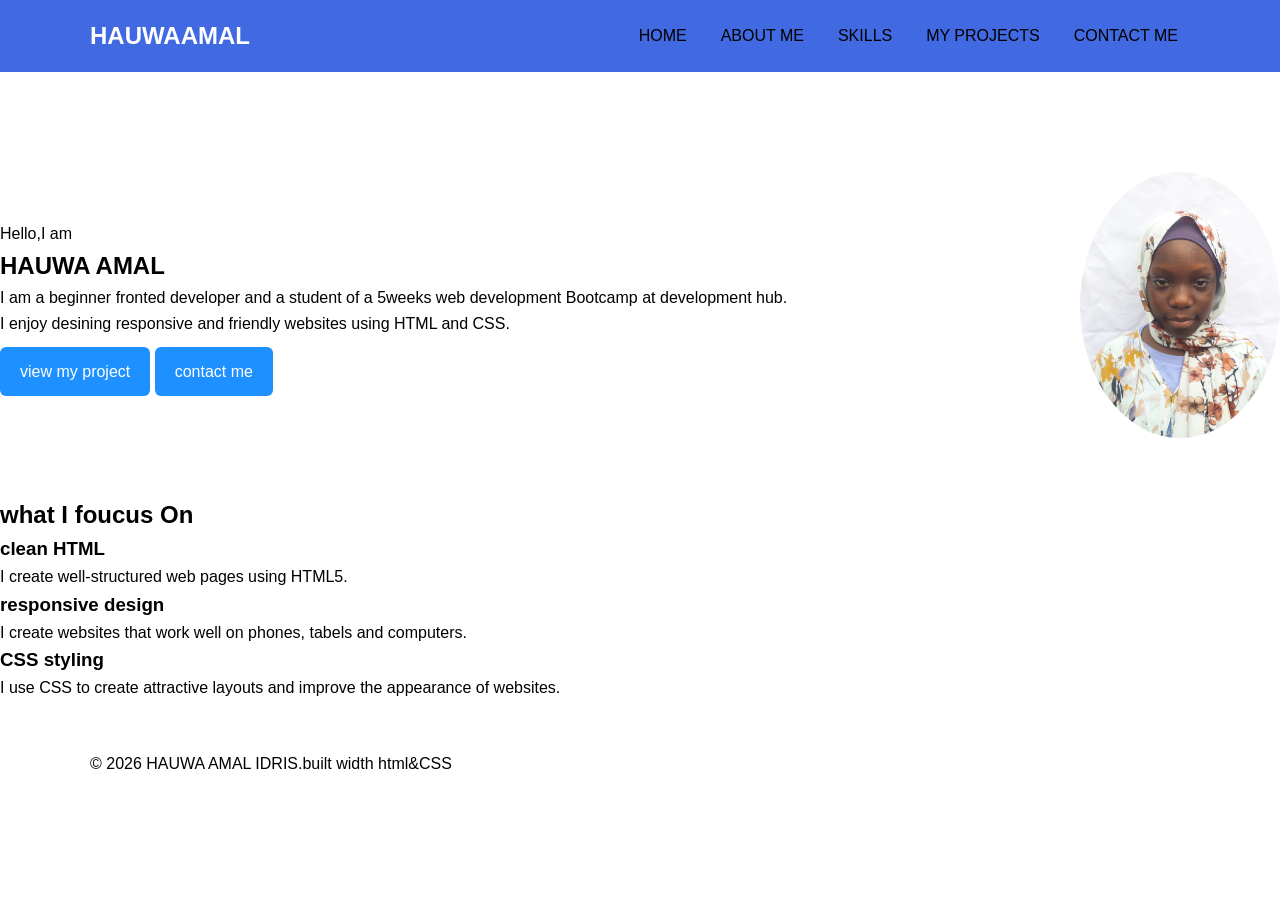
<file: index.html>
<!DOCTYPE html> 
<html lang="en">
<head> 
	<meta charset="UTF-8">
	<meta charset="viewport" content="width=deviece-width, initial-scale=1.0">
		<title>HAUWA AMAL IDRIS</title>
	<link rel="stylesheet" href="style.css">
	</head>
<body>
<header class="navbar">
<div class="container">
<h1 class="logo">HAUWA<span>AMAL</span> </h1>
<nav>
<a href="index.html">HOME</a>
<a href="about.html">ABOUT ME</a>
<a href="skills.html">SKILLS</a>
<a href="project.html">MY PROJECTS</a>
<a href="contact.html">CONTACT ME</a>
</nav>
</div>
</header>
<main>

<section class="hero">
<div class="hero-text">
<p>Hello,I am</p>
<h2>HAUWA <span>AMAL</span> </h2>
<p> I am a beginner fronted developer and a student of a 5weeks web
development Bootcamp at development hub.</p>
<p> I enjoy desining responsive and friendly websites using HTML and CSS.</p> 
<a href="project.html"class="btn">view my project</a>
<a href="contact.html"class="btn">contact me</a>
</div>
<div class="hero-image">
<img src="Hauwa.jpg"alt">
</div>
</section>
<section class="foucus">
<h2>what I foucus On</h2>
<div class="foucus-grid">
<div class="foucus-card">
<h3>clean HTML</h3>
<p>I create well-structured web pages using HTML5.</p>
</div class="foucus-card">
 <h3> responsive design</h3>
  <p>I create websites that work well on phones, tabels and computers.</p>
 </div>
		<div class="foucus-card">
	<h3>CSS styling</h3>
<p>I use CSS to create attractive layouts and improve the appearance of websites.
</p>
</div>
</div>
</section>
</div>
</main>
<footer class="footer">
<div class="container">
<p>&copy; 2026 HAUWA AMAL IDRIS.built width html&CSS 
</p>
</footer>
</body>
</html>
</file>
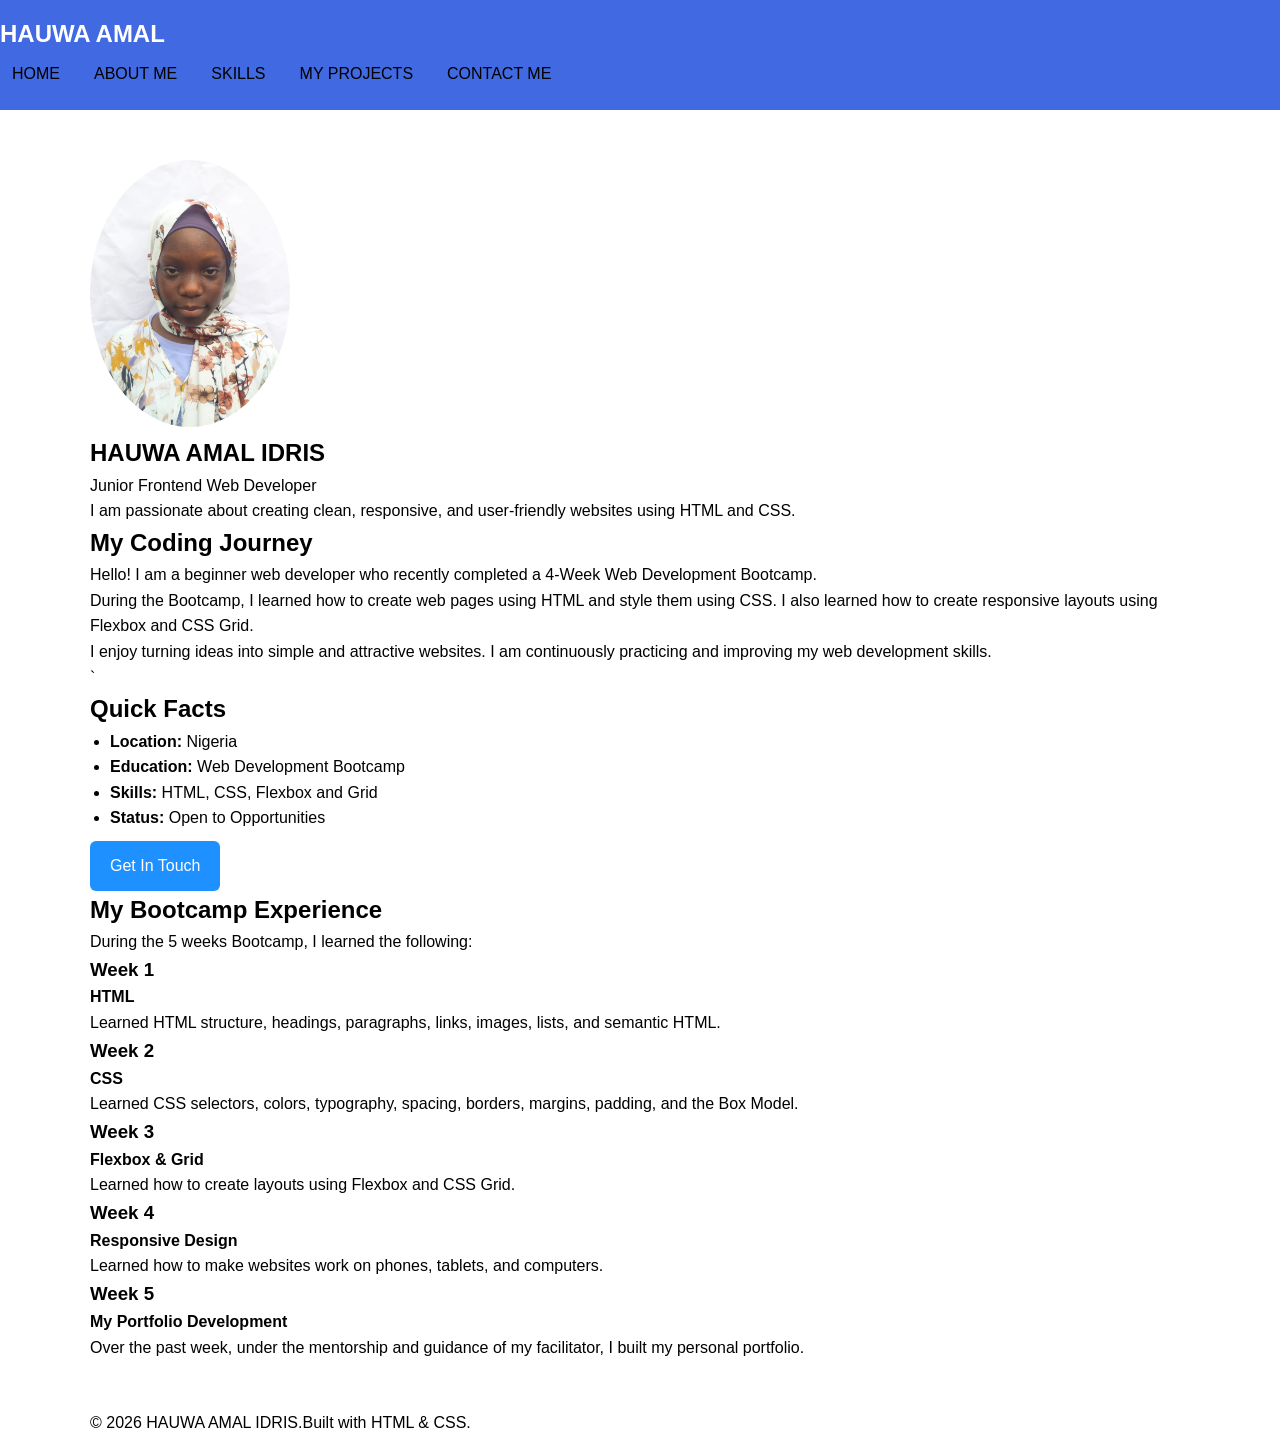
<file: about.html>
<!DOCTYPE html>
<html lang="en">  
<head>
  <meta charset="UTF-8"> 
 
  <meta name="viewport" content="width=device-width, initial-scale=1.0"> 
  <title>About Me | HAUWA AMAL IDRIS</title> 
  <link rel="stylesheet" href="style.css"> 
  </head> 
<body> 
  <header class="navbar"> 
   
  <h1 class="logo">HAUWA <span>AMAL</span></h1>
        <nav>       
        <a href="index.html">HOME</a>
<a href="about.html">ABOUT ME</a>
<a href="skills.html">SKILLS</a>
<a href="project.html">MY PROJECTS</a>
<a href="contact.html">CONTACT ME</a>
      </nav> 
         </div> 
</header> 
 <main> 
    <div class="container"> 
      <section class="about">		
        <div class="about-image"> 
          <img src="Hauwa.jpg"alt="My picture"> 
        </div> 
       
         
        <h2>HAUWA AMAL IDRIS</h2> 
        <p>Junior Frontend Web Developer </p> 
        <p> 
          I am passionate about creating clean, 
          responsive, and user-friendly websites 
          using HTML and CSS. 
        </p> 
      </section> 
     <section class="journey"> 
        <h2>My Coding Journey</h2> 
        <p> 
          Hello! I am a beginner web developer who 
          recently completed a 4-Week Web Development 
          Bootcamp. 
        </p> 
        <p> 
          During the Bootcamp, I learned how to create 
          web pages using HTML and style them using CSS. 
          I also learned how to create responsive layouts 
          using Flexbox and CSS Grid. 
        </p> 
        <p> 
          I enjoy turning ideas into simple and 
          attractive websites. I am continuously 
          practicing and improving my web development 
          skills. 
        </p> 
      </section> 
      <section class="facts"> 
`	        <h2>Quick Facts</h2> 
        <ul> 
          <li> 
            <strong>Location:</strong> Nigeria 
          </li> 
          <li> 
            <strong>Education:</strong> Web Development Bootcamp 
          </li> 
          <li> 
            <strong>Skills:</strong> HTML, CSS, Flexbox and Grid 
          </li> 
          <li> 
            <strong>Status:</strong> Open to Opportunities 
          </li> 
        </ul> 
        <a href="contact.html" class="btn"> 
          Get In Touch 
        </a> 
      </section> 
     <section class="bootcamp"> 
        <h2>My Bootcamp Experience</h2> 
        <p> During the 5 weeks Bootcamp, I learned the 
          following: 
        </p> 
        <div class="bootcamp-grid"> 
          <div class="week-card"> 
            <h3>Week 1</h3> 
            <h4>HTML</h4> 
            <p> 
              Learned HTML structure, headings, 
              paragraphs, links, images, lists, 
               and semantic HTML. 
            </p> 
          </div> 
            <div class="week-card"> 
            <h3>Week 2</h3> 
            <h4>CSS</h4> 
            <p> 
              Learned CSS selectors, colors, 
              typography, spacing, borders, 
              margins, padding, and the Box Model. 
            </p> 
          </div> 
         <div class="week-card"> 
            <h3>Week 3</h3> 
            <h4>Flexbox & Grid</h4> 
            <p> 
              Learned how to create layouts using 
              Flexbox and CSS Grid. 
           </p> 
          </div> 
          <div class="week-card"> 
            <h3>Week 4</h3> 
            <h4>Responsive Design</h4> 
            <p> 
              Learned how to make websites work 
              on phones, tablets, and computers. 
            </p> 
          </div> 
   <div class="week-card"> 
            <h3>Week 5</h3> 
            <h4> My Portfolio Development</h4> 
            <p>  Over the past week, under the mentorship and guidance  
    of my facilitator, I built my personal portfolio. 
            </p> 
          </div> 
        </div> 
      </section> 
    </div> 
  </main> 
<footer class="footer"> 
    <div class="container"> 
            <p> &copy; 2026 HAUWA AMAL IDRIS.Built with HTML & CSS. 
 
</p>
</div>
</footer>
  </body>
  </html>
</file>
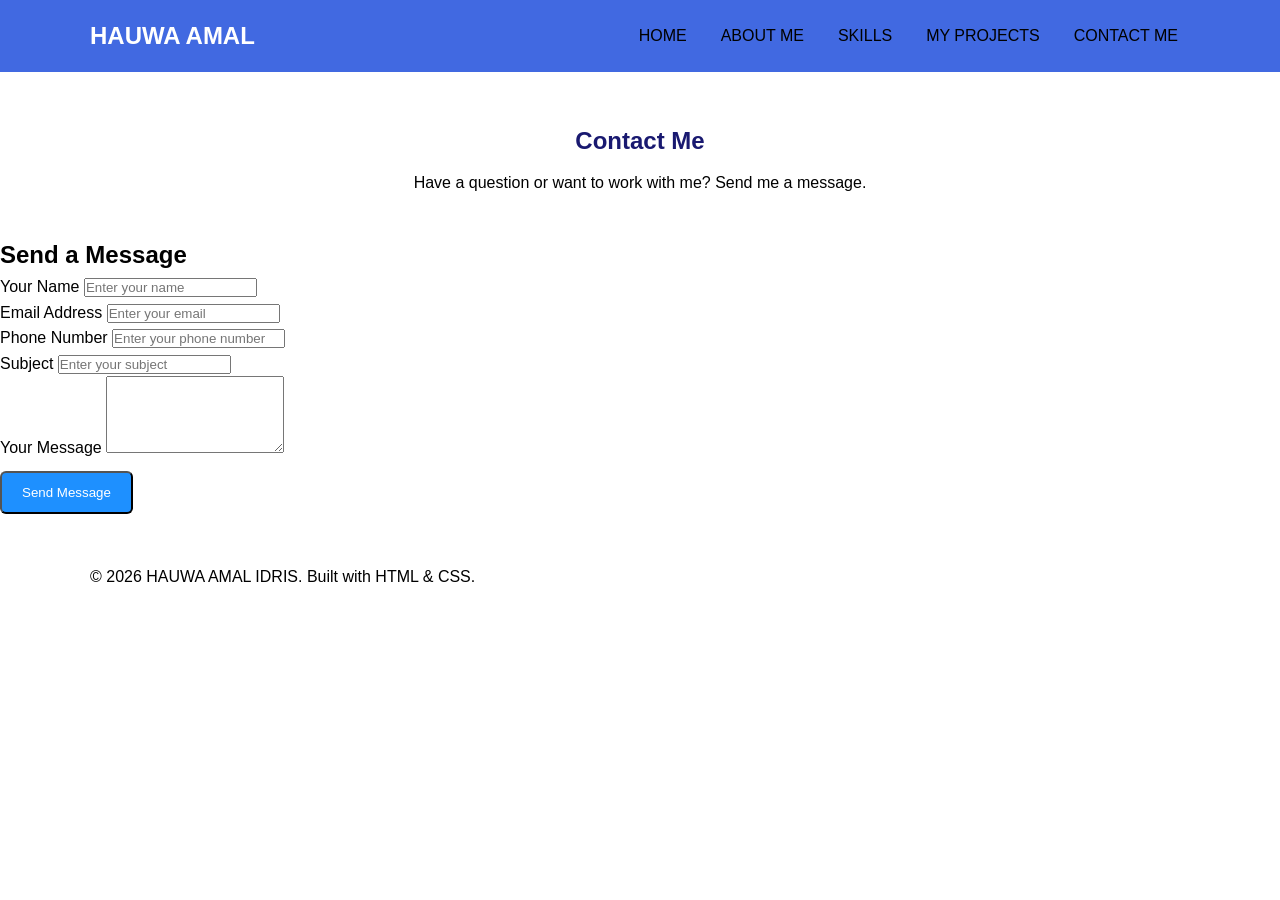
<file: contact.html>
<!DOCTYPE html> 
<html lang="en"> 
<head> 
  <meta charset="UTF-8"> 
  <meta name="viewport" content="width=device-width, initial-scale=1.0"> 
  <title>Contact |HAUWA AMAL IDRIS</title> 
  <link rel="stylesheet" href="style.css"> 
</head> 
<body> 
  <header class="navbar"> 
    <div class="container"> 
      <h1 class="logo">HAUWA <span>AMAL</span> </h1> 
      <nav> 
        <nav> 
        <a href="index.html">HOME</a>
<a href="about.html">ABOUT ME</a>
<a href="skills.html">SKILLS</a>
<a href="project.html">MY PROJECTS</a>
<a href="contact.html">CONTACT ME</a>
      </nav> 
    </div> 
  </header> 
  <main> 
      <section class="page-header"> 
        <h2>Contact Me</h2> 
        <p>  
		  Have a question or want to work with me? 
          Send me a message. 
        </p> 
      </section> 
      <section class="contact"> 
        <h2>Send a Message</h2> 
        <form action="https://formspree.io/f/mdeobyya" method="POST"> 
          <div class="form-group"> 
            <label for="name">Your Name</label> 
            <input type="text" id="name" name="name"  
   placeholder="Enter your name" required> 
          </div> 
                     <label for="email">Email Address</label> 
            <input type="email" id="email" name="email" 
              placeholder="Enter your email" required> 
        
          <div class="form-group"> 
            <label for="phone">Phone Number</label> 
            <input type="tel" id="phone" name="phone" 
              placeholder="Enter your phone number">
			</div>   
        <div class="form-group"> 
            <label for="subject">Subject</label> 
            <input type="text" id="subject" name="subject" 
              placeholder="Enter your subject" required>
		 </div> 
		  <div class="form-group"> 
            <label for="message">Your Message</label> 
            <textarea id="message" name="message" rows="5" 
              placeholder="Write your message here..." required> 
    </textarea> 
          </div> 
         <button type="submit" class="btn"> 
            Send Message 
          </button> 
        </form> 
      </section> 
    </div> 
  </main> 
 <footer class="footer"> 
    <div class="container"> 
      <p>&copy; 2026 HAUWA AMAL IDRIS. Built with HTML & CSS.</p>
		  </div> 
  </footer> 
</body> 
</html>
</file>
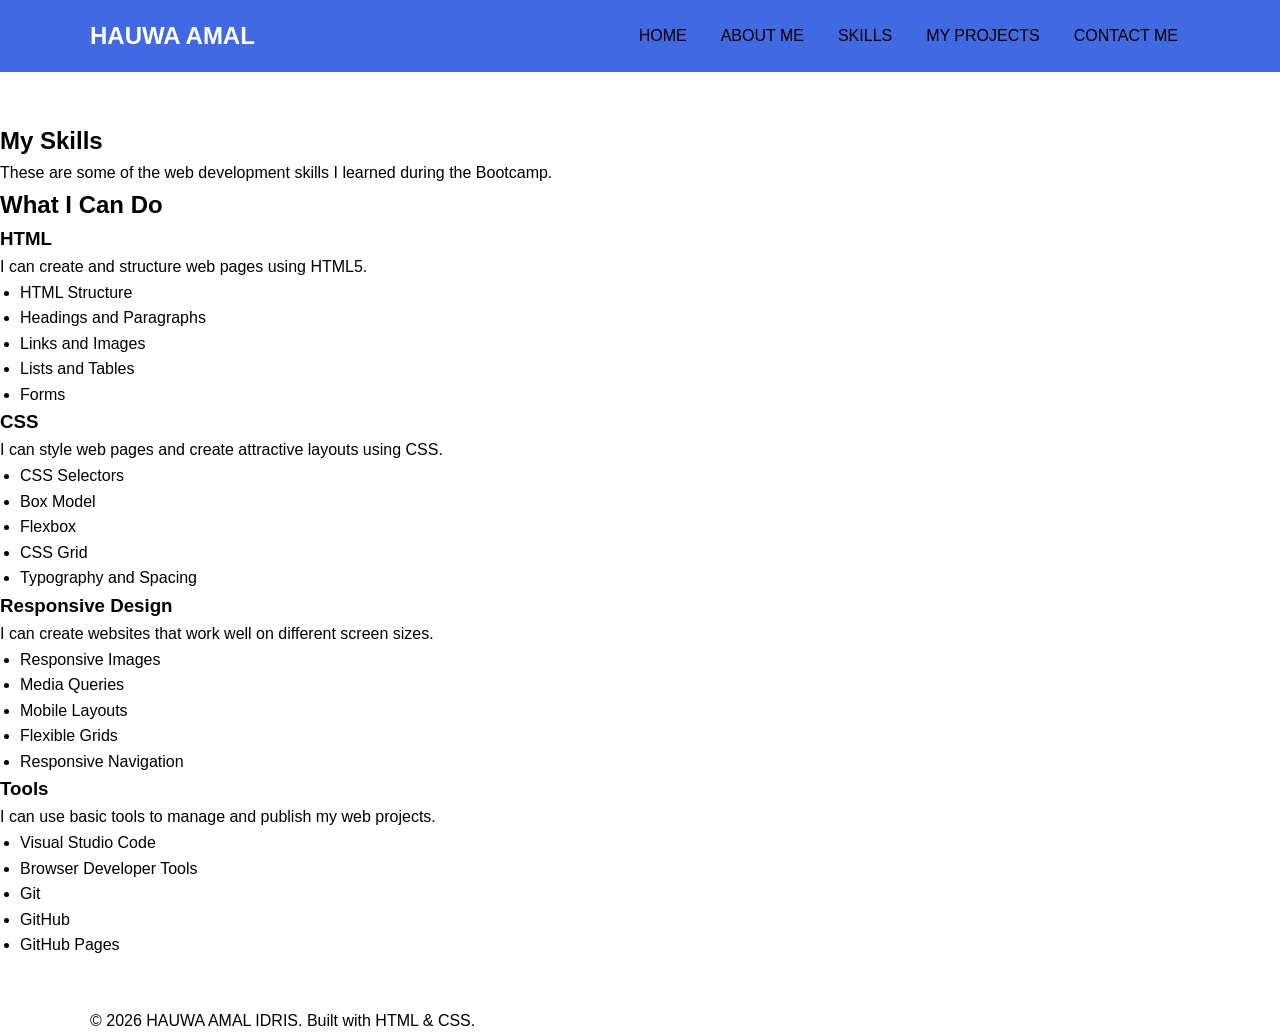
<file: skills.html>
<!DOCTYPE html>
 <html lang="en"> 
 <head> 
 <meta charset="UTF-8"> 
 <meta name="viewport" content="width=device-width, initial-scale=1.0">
 <title>Skills |HAUWA AMAL IDRIS</title> 
 <link rel="stylesheet" href="style.css">
 </head> 
 <body> 
 <header class="navbar"> 
 <div class="container"> 
 <h1 class="logo">HAUWA <span>AMAL</span></h1> 
 <nav> 
 <a href="index.html">HOME</a>
<a href="about.html">ABOUT ME</a>
<a href="skills.html">SKILLS</a>
<a href="project.html">MY PROJECTS</a>
<a href="contact.html">CONTACT ME</a>
 </nav> 
 </div>  
</header> 
 <main> 
<h2>My Skills</h2> 
 <p>These are some of the web development skills I learned during the      
Bootcamp.</p> 
 </section> 
 <section class="skills"> 
 <h2>What I Can Do</h2> 
 <div class="skills-grid"> 
	 <div class="skills-card"> 
		 <h3>HTML</h3> 
		 <p>I can create and structure web pages using HTML5.</p> 
		 <ul> 
		 <li>HTML Structure</li> 
		 <li>Headings and Paragraphs</li> 
		<li>Links and Images</li> 
		 <li>Lists and Tables</li> 
		 <li>Forms</li> 
		 </ul> 
	 </div> 

	 <div class="skills-card"> 
		 <h3>CSS</h3> 
		 <p>I can style web pages and create attractive layouts using CSS.</p> 
		 <ul> 
		<li>CSS Selectors</li> 
		 <li>Box Model</li> 
		 <li>Flexbox</li> 
		 <li>CSS Grid</li> 
		 <li>Typography and Spacing</li> 
		 </ul> 
	 </div> 
	 
	 <div class="skills-card"> 
		 <h3>Responsive Design</h3> 
		 <p>I can create websites that work well on different screen sizes.</p> 
		 <ul> 
		 <li>Responsive Images</li> 
		 <li>Media Queries</li> 
		 <li>Mobile Layouts</li> 
		 <li>Flexible Grids</li> 
		 <li>Responsive Navigation</li> 
		 </ul> 
	 </div> 

	 <div class="skills-card"> 
		 <h3>Tools</h3> 
		 <p>I can use basic tools to manage and publish my web projects.</p> 
		 <ul> 
		 <li>Visual Studio Code</li> 
		 <li>Browser Developer Tools</li> 
		 <li>Git</li> 
		 <li>GitHub</li> 
		 <li>GitHub Pages</li> 
		</ul> 
	 </div> 

 </section> 


 
 </main> 
 <footer class="footer"> 
 
 
<div class="container"> 
<p>&copy; 2026 HAUWA AMAL IDRIS. Built with HTML & CSS.</p> 
 
</div> 
 
</footer> 
 
</body> 
 </html>
</file>
<file: style.css>
* {margin: 0;
  padding: 0;
  box-sizing: border-box;
}
body {font-family: Arial, sans-serif;
  background-color: white;
  color: black;
  line-height: 1.6;
}
img {width: 200px;
  fit height: 250px;
  border-radius: 50%;
  object-: cover;
}
a { text-decoration: none;
  color: white;
}

ul { padding-left: 20px;
}
.container {width: 90%;
max-width: 1100px;
margin: auto;
}
.navbar {
  background-color:royalblue;
  color: white;
  padding: 15px 0;}
.navbar .container {display: flex;
  justify-content: space-between;
  align-items: center;}
.logo {font-size: 24px;}
.logo span {color: m;}
nav {display: flex;
  gap: 10px;}
nav a {color: black;
  padding: 8px 12px;
  border-radius: 5px;}
nav a:hover, nav a.active {background: white;
  color:black ;}
main {padding: 50px 0;}
.page-header {text-align: center;
  margin-bottom: 40px;}
.page-header h1, 
.page-header h2 {
  color: midnightblue;
  margin-bottom: 10px;}
.page-header p {color: black;}
.btn {display: inline-block;
  background: dodgerblue;
  color: white;
  padding: 12px 20px;
  border-radius: 6px;
  margin-top: 10px;
}
.btn:hover {  background-color: midnightblue;}
.hero {display: flex;
  align-items: center;
  justify-content: space-between;
  gap: 40px;
  padding: 50px 0;}
.hero-content {flex: 1;}
.hero-tag {color: black;
  font-weight: bold;}
.hero-title { font-size: 45px;
  color: black;
  margin: 10px 0;}
.hero-title .highlight {color: dodgerblue;}
.hero-description {max-width: 550px;
  margin-bottom: 20px;}
.hero-cta {display: flex;  gap: 15px;  flex-wrap: wrap;}
.hero-image-wrapper { flex: 1;  display: flex;  justify-content: center;}
.hero-avatar {width: 270px; height: 270px; border-radius: 50%;
  border: 4px black;  overflow: hidden;}
.hero-avatar img {width: 100%;  height: 100%;  
object-fit: cover;}
.highlights-grid {  display: grid;  grid-template-columns: repeat(3, 1fr);  gap: 20px;  margin-top: 30px;}
.highlight-card {  border: 1px midnightblue;
  padding: 25px;
  text-align: center;
  border-radius: 10px;
  background-color: dodgerblue;
.highlight-card h3 { color: midnightblue;
  margin-bottom: 10px;}
.highlight-card:hover { border-color: black;}
.about { text-align: center;  margin-bottom: 40px;
}
.about-image {width: 150px;
  height: 150px;  margin: 0 auto 20px;
  border-radius: 50%;
  background-color: dodgerblue;
  display: flex;  align-items: center;
  justify-content: center;  font-size: 60px;
  border: 4px solid black;}
#space{margin-top: 20px;}
.about h2 {color: midnightblue;
  margin-bottom: 5px;}
.journey-layout {display: grid;
  grid-template-columns: 2fr 1fr;
  gap: 30px;  margin-bottom: 50px;}

.journey,
.facts {
  padding: 25px;
  border: 1px black;
  border-radius: 10px;
}

.journey h2,
.facts h2,
.bootcamp h2 {
  color: dodgerblue;
  margin-bottom: 15px;
}

.journey p {
  margin-bottom: 15px;
}

.facts {
  background-color: black;
}

.facts li {
  margin-bottom: 10px;
}

.bootcamp {
  margin-top: 40px;
}

.bootcamp-grid {
  display: grid;
  grid-template-columns: repeat(4, 1fr);
  gap: 20px;
}

.week-card {
  border: 1px ;
  padding: 20px;
  border-radius: 10px;
}

.week-card h3 {
  color: dodgerblue;
  margin-bottom: 5px;
}

.week-card h4 {
  color: black;
  margin-bottom: 10px;
}

.skills-grid {
  display: grid;
  grid-template-columns: repeat(2, 1fr);
  gap: 20px;
}

.skill-card {
  border: 1px dodgerblue;
  padding: 25px;
  border-radius: 10px;
}

.skill-card h3 {
  color:black ;
  margin-bottom: 10px;
}

.skill-card p {
  margin-bottom: 15px;
}

.skill-card li {
  margin-bottom: 5px;
}

.projects h2 {
  color: midnightblue;
  margin-bottom: 20px;
}

.project-grid {
  display: grid;
  grid-template-columns: repeat(3, 1fr);
  gap: 20px;
}

.project-card {
  border: 1px solid lightgray;
  border-radius: 10px;
  overflow: hidden;
  background-color: white;
}

.project-card img {
  width: 100%;
  height: 200px;
  object-fit: cover;
}

.project-card h3,
.project-card p {
  padding: 0 20px;
}

.project-card h3 {
  color: midnightblue;
  margin-top: 15px;
}

.project-card p {
  margin: 10px 0 20px;
}

.contact {
  max-width: 600px;
  margin: auto;
  padding: 30px;
  border: 1px solid lightgray;
  border-radius: 10px;
}

.contact h2 {
  text-align: center;
  color: midnightblue;
  margin-bottom: 20px;
}

.form-group {
  margin-bottom: 20px;
}

.form-group label {
  display: block;
  color: midnightblue;
  margin-bottom: 5px;
}

.form-group input,
.form-group textarea {
  width: 100%;
  padding: 12px;
  border: 1px solid lightgray;
  border-radius: 5px;
  font-family: inherit;
}

.form-group textarea {
  resize: vertical;
}

.form-group input:focus,
.form-group textarea:focus {
  border-color: dodgerblue;
  outline: none;
}

.contact .btn {
  width: 100%;
  border: none;
  cursor: pointer;
}

.footer {
  background-color: royalblue;
  color: white;
  text-align: center;
  padding: 25px 0;
  margin-top: 50px;
}

@media (max-width: 768px) {

  .navbar .container {
    flex-direction: column;
    gap: 15px;
  }

  nav {
    flex-wrap: wrap;
    justify-content: center;
  }

  .hero {
    flex-direction: column;
    text-align: center;
  }

  .hero-title {
    font-size: 35px;
  }

  .hero-description {
    margin-left: auto;
    margin-right: auto;
  }

  .hero-cta {
    justify-content: center;
  }

  .hero-avatar {
    width: 200px;
    height: 200px;
  }

  .highlights-grid {
    grid-template-columns: 1fr;
  }

  .journey-layout {
    grid-template-columns: 1fr;
  }

  .bootcamp-grid {
    grid-template-columns: 1fr;
  }

  .skills-grid {
    grid-template-columns: 1fr;
  }

  .project-grid {
    grid-template-columns: 1fr;
  }

  .contact {
    padding: 20px;
  }
}
</file>
